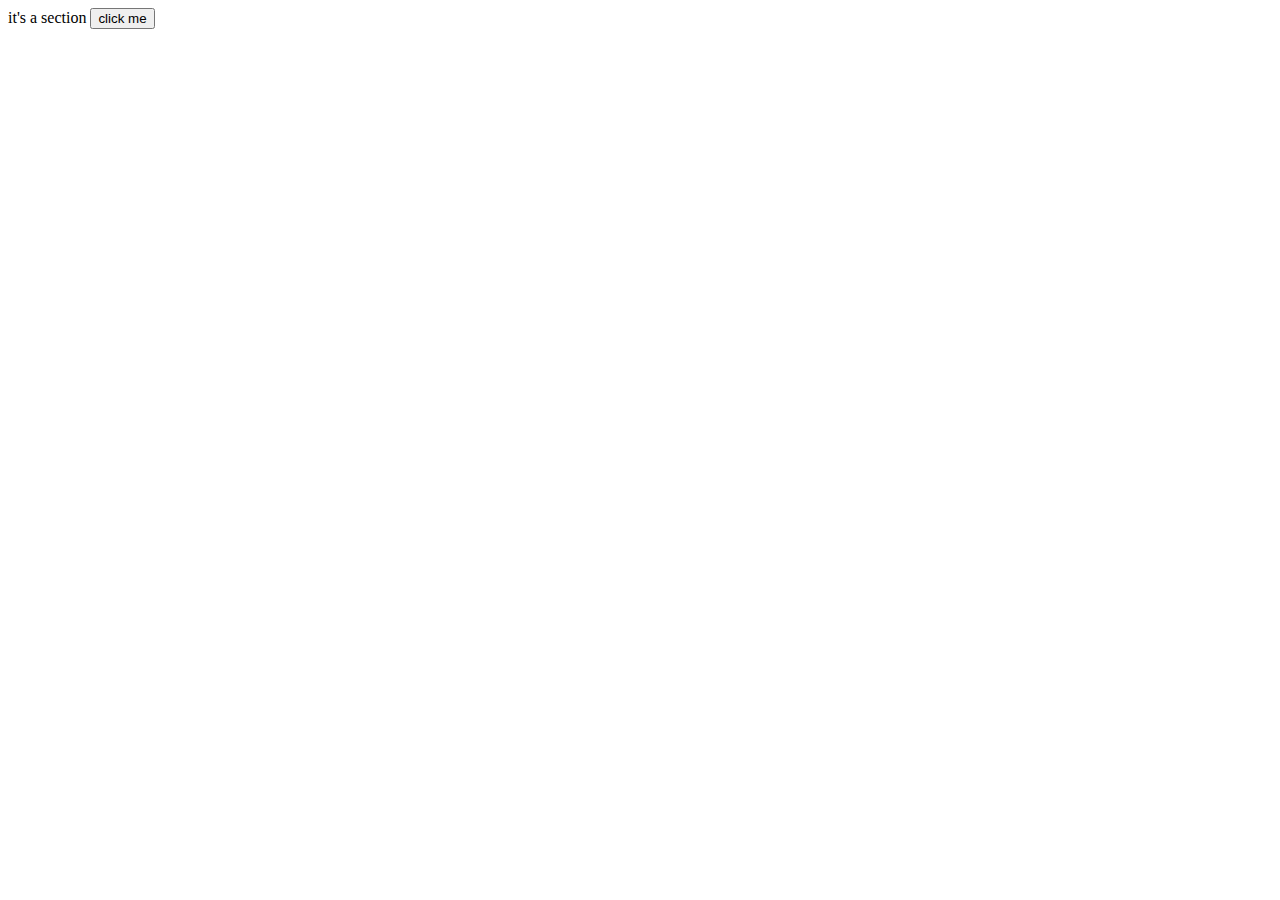
<file: DOM1/index.html>
<!DOCTYPE html>
<html lang="en">
<head>
    <meta charset="UTF-8">
    <meta name="viewport" content="width=device-width, initial-scale=1.0">
    <title>Document</title>
</head>
<body>
    <section class="first">
        it's a section
        <button>click me </button>
        <!-- <p class="one two three four">
            It's a child section
        </p>
        <button>click me </button> -->
    </section>
    <!-- <button>click me </button> -->
    <script src="index.js"></script>
</body>
</html>
</file>
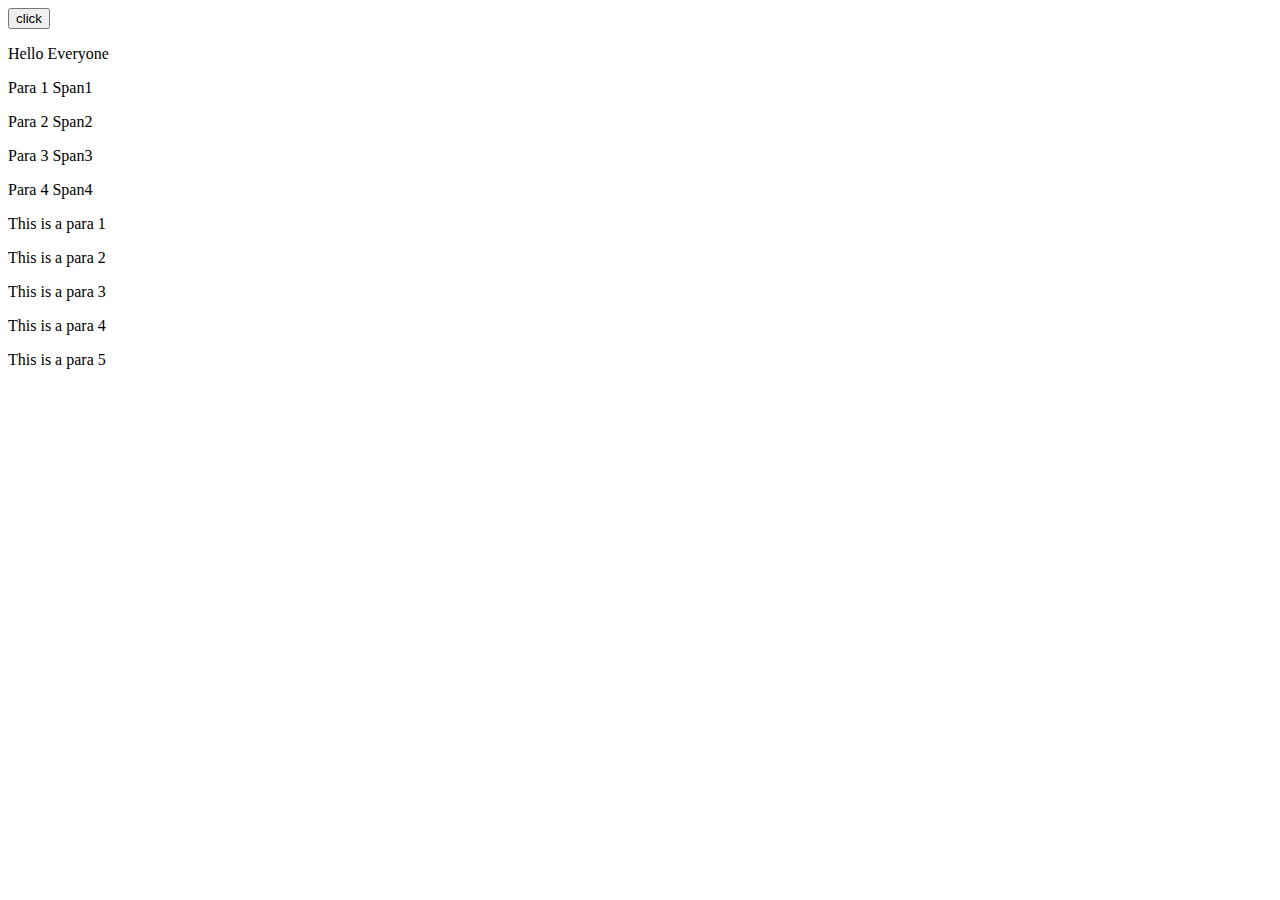
<file: DOM2/index.html>
<!DOCTYPE html>
<html lang="en">
<head>
    <meta charset="UTF-8">
    <meta name="viewport" content="width=device-width, initial-scale=1.0">
    <title>Document</title>
</head>
<body>
    <button>click</button>
    <p id="one">Hello Everyone</p>

    <article id="wrapper">
        <p>Para 1<span>  Span1</span></p>
        <p>Para 2<span>  Span2</span></p>
        <p>Para 3<span>  Span3</span></p>
        <p>Para 4<span>  Span4</span></p>
    </article>
    <script src="index.js"></script>
</body>
</html>
</file>
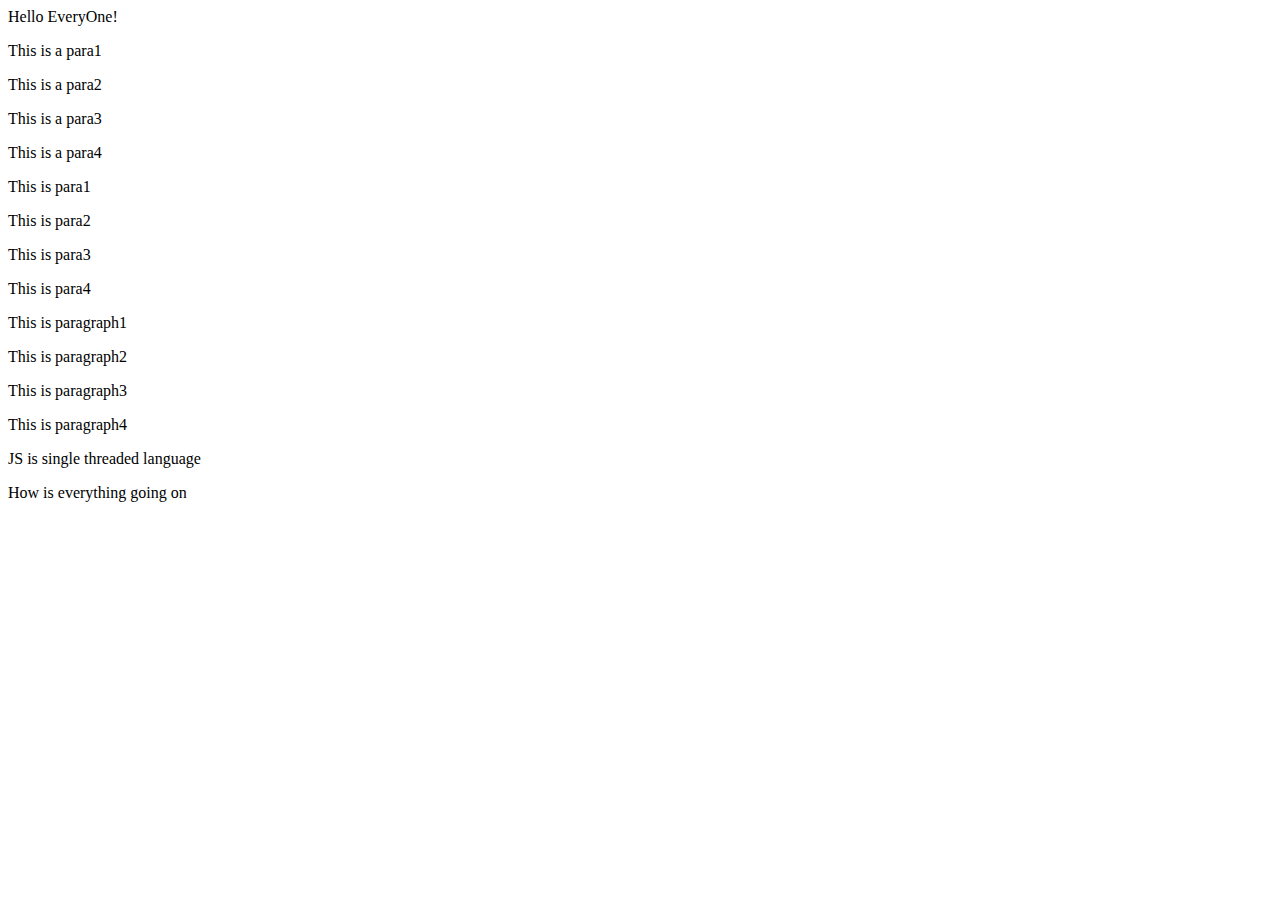
<file: DOM3/index.html>
<!DOCTYPE html>
<html lang="en">
<head>
    <meta charset="UTF-8">
    <meta name="viewport" content="width=device-width, initial-scale=1.0">
    <title>Document</title>
</head>
<body>
    Hello EveryOne!

    <script src="index.js"></script>
</body>
</html>
</file>
